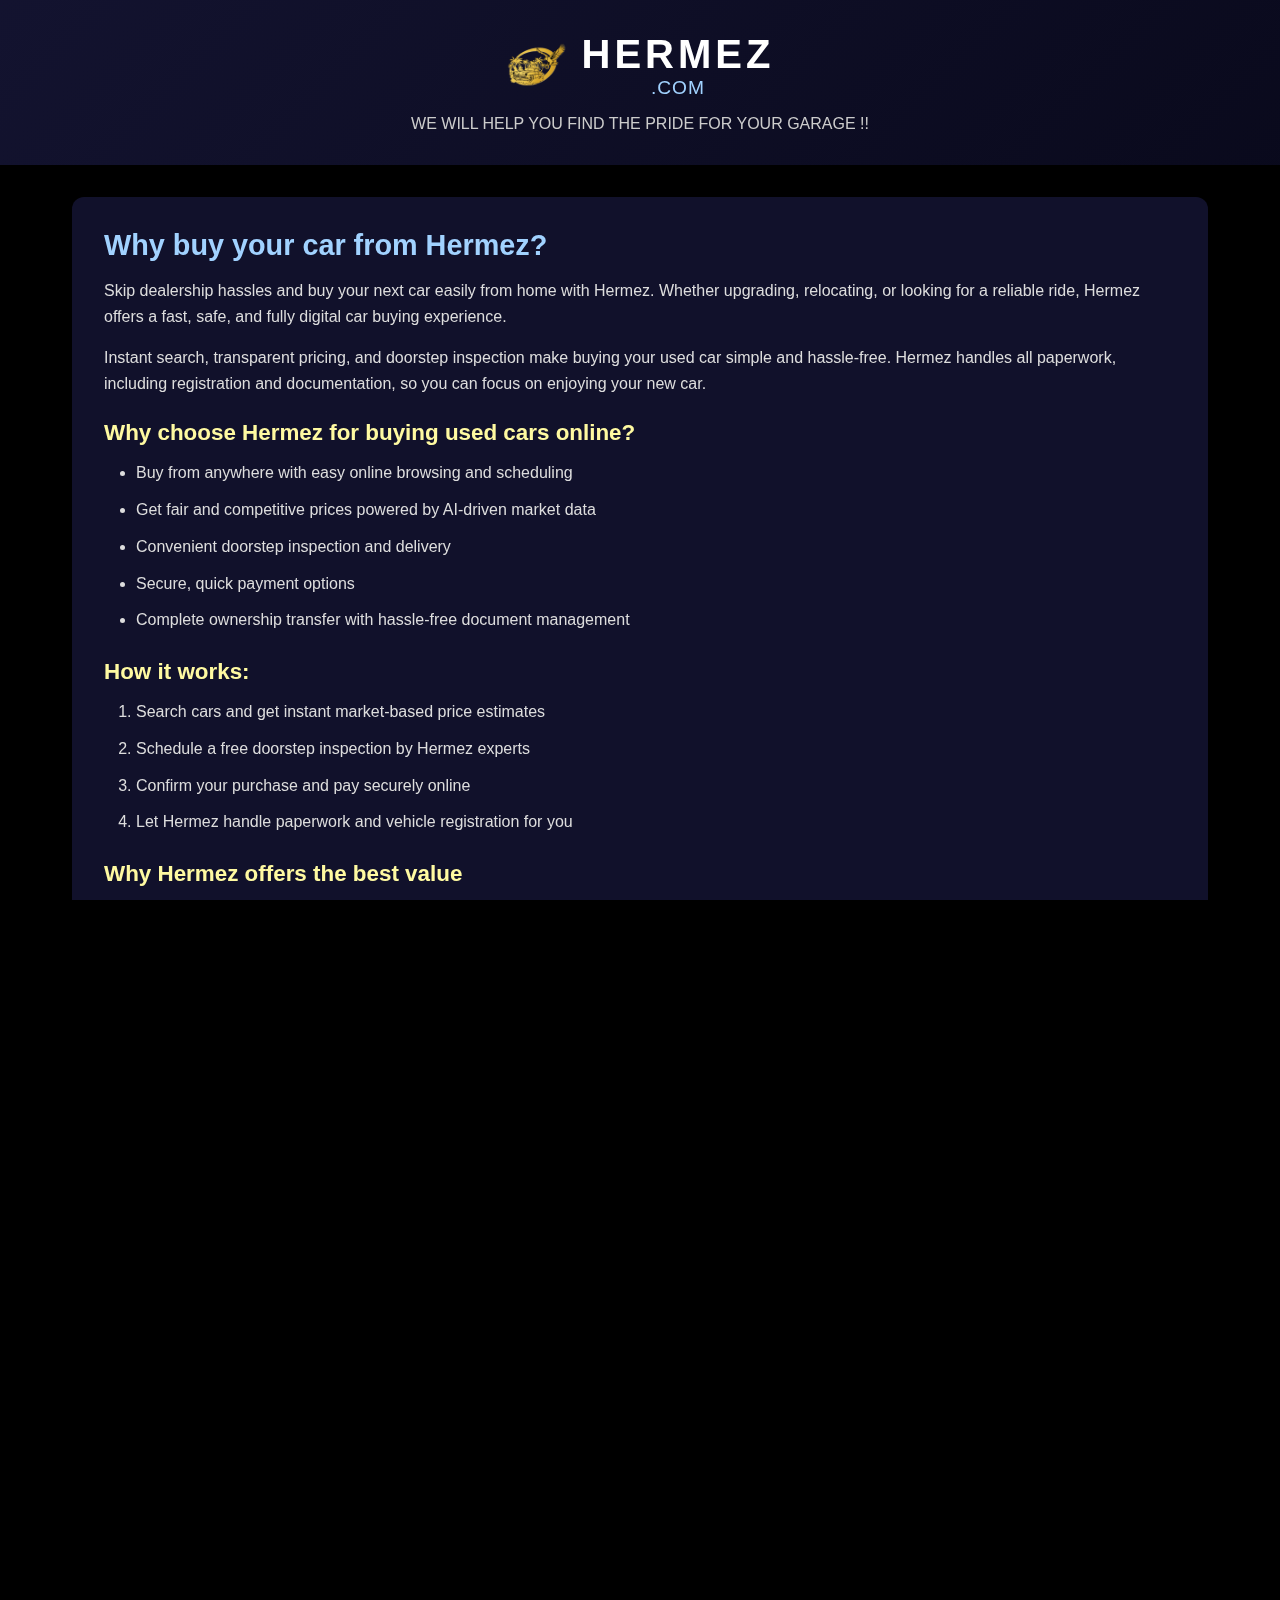
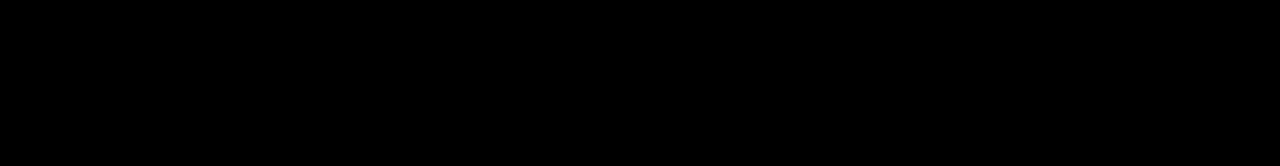
<file: index.html>
<!DOCTYPE html>
<html lang="en">

<head>
    <title>HERMEZ GARAGE</title>
    <link rel="stylesheet" href="index.css">
</head>

<body>

    <header class="hermez-header" id="heroHeader">
        <div class="hermez-logo-container">
            <img src="./images/logo.png" alt="Hermez Logo" />
            <div>
                <div class="hermez-title">HERMEZ</div>
                <div class="hermez-domain">.COM</div>
            </div>
        </div>
        <div class="hermez-tagline"> WE WILL HELP YOU FIND THE PRIDE FOR YOUR GARAGE !!</div>
    </header>

    <main>
        <div class="intro">
            <h3>Why buy your car from Hermez?</h3>
            <p>Skip dealership hassles and buy your next car easily from home with Hermez. Whether upgrading,
                relocating, or looking for a reliable ride, Hermez offers a fast, safe, and fully digital car buying
                experience.</p>
            <p>Instant search, transparent pricing, and doorstep inspection make buying your used car simple and
                hassle-free. Hermez handles all paperwork, including registration and documentation, so you can focus on
                enjoying your new car.</p>

            <h4>Why choose Hermez for buying used cars online?</h4>
            <ul>
                <li>Buy from anywhere with easy online browsing and scheduling</li>
                <li>Get fair and competitive prices powered by AI-driven market data</li>
                <li>Convenient doorstep inspection and delivery</li>
                <li>Secure, quick payment options</li>
                <li>Complete ownership transfer with hassle-free document management</li>
            </ul>

            <h4>How it works:</h4>
            <ol>
                <li>Search cars and get instant market-based price estimates</li>
                <li>Schedule a free doorstep inspection by Hermez experts</li>
                <li>Confirm your purchase and pay securely online</li>
                <li>Let Hermez handle paperwork and vehicle registration for you</li>
            </ol>

            <h4>Why Hermez offers the best value</h4>
            <p>Hermez leverages technology and a wide dealer network to provide competitive prices and a broad
                selection. Its transparent auction-style pricing ensures you get great deals securely and conveniently.
            </p>

            <h4>Benefits of buying from Hermez</h4>
            <ul>
                <li>Convenient digital experience from search to delivery</li>
                <li>Transparent pricing backed by real market data</li>
                <li>Trusted doorstep inspection and delivery service</li>
                <li>Quick, secure payments</li>
                <li>Full support with documentation and registration</li>
            </ul>

            <p><strong>Hermez is your smarter, simpler way to buy quality used cars online.</strong></p>
        </div>

        <section class="car-grid">
            <div class="car"><img src="./images/suv.png" width="150">
                <h2>SUV</h2>
            </div>
            <div class="car"><img src="./images/sedan.png" width="150">
                <h2>Sedan</h2>
            </div>
            <div class="car"><img src="./images/hatchback.png" width="150">
                <h2>Hatchback</h2>
            </div>
            <div class="car"><img src="./images/station-wagon.png" width="150">
                <h2>Wagon</h2>
            </div>
            <div class="car"><img src="./images/minivan.png" width="150">
                <h2>Van</h2>
            </div>
            <div class="car"><img src="./images/crossover.png" width="150">
                <h2>Crossover</h2>
            </div>
            <div class="car"><img src="./images/coupe.png" width="150">
                <h2>Coupe</h2>
            </div>
            <div class="car"><img src="./images/convertible.png" width="150">
                <h2>Convertible</h2>
            </div>
            <div class="car"><img src="./images/pickup-truck.png" width="150">
                <h2>Pick-up</h2>
            </div>
        </section>
    </main>

    <script>
        const header = document.getElementById('heroHeader');
        window.addEventListener('scroll', () => {
            if (window.scrollY > 90) {
                header.classList.add('scrolled');
            } else {
                header.classList.remove('scrolled');
            }
        });
        function colourChecker(r, g, b) {
            if (r * 0.299 + g * 0.587 + b * 0.114 < 127) {
                return false;
            } else {
                return true;
            }
        }
        function randomColor() {
            var r = Math.floor(Math.random() * 255);
            var g = Math.floor(Math.random() * 255);
            var b = Math.floor(Math.random() * 255);
            return colourChecker(r, g, b) ? 'rgb(' + r + ',' + g + ',' + b + ')' : randomColor();
        }
        document.addEventListener('DOMContentLoaded', function () {
            document.querySelectorAll('.car').forEach(function (el) {
                el.style.backgroundColor = randomColor();
            });
        });
        document.querySelectorAll('.car').forEach(function (card) {
            card.addEventListener('click', function () {
                var type = card.querySelector('h2').innerText.trim();
                window.location.href = 'main.html?type=' + encodeURIComponent(type);
            });
        });
    </script>
</body>

</html>
</file>
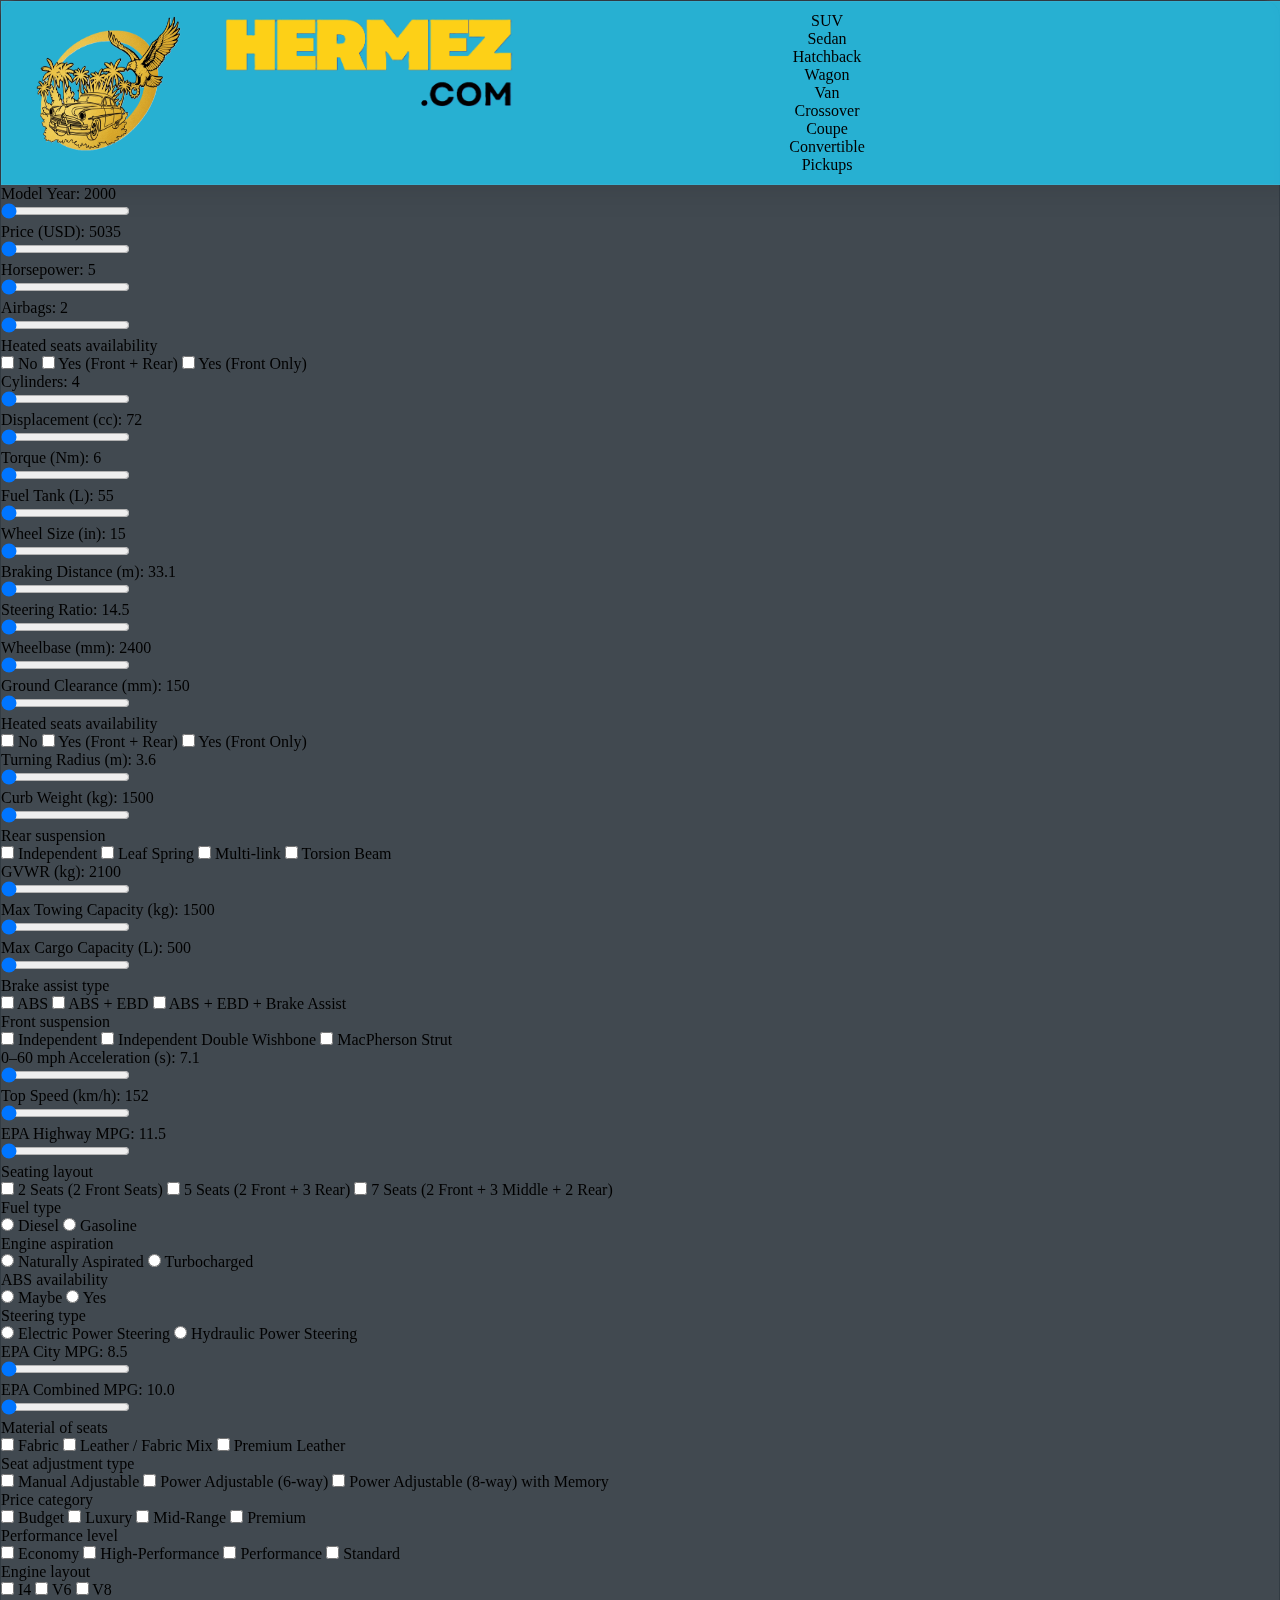
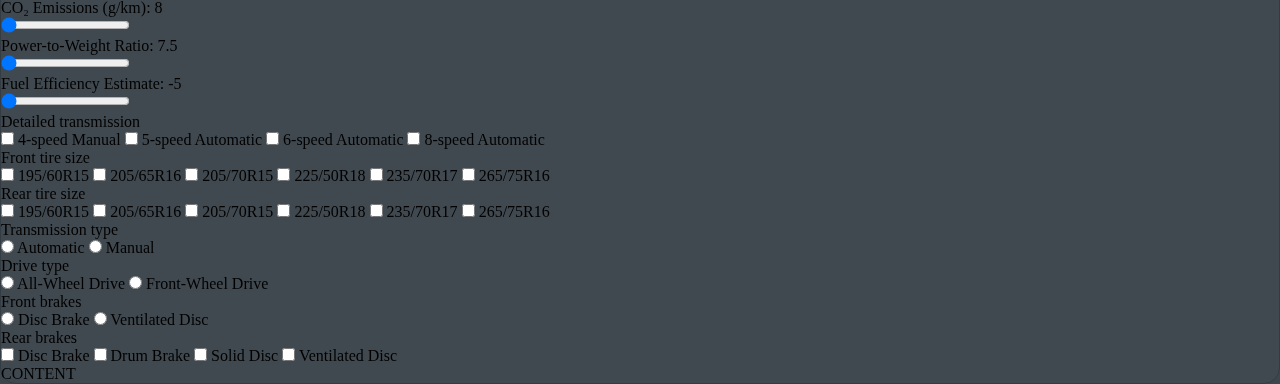
<file: main-page.html>
<!DOCTYPE html>
    <head>
        <title>Hermez.com</title>
        <link rel="stylesheet" href="style.css">
        <script src="app.js"></script>
        <meta name="viewport" content="width=device-width, initial-scale=1.0">   
    </head>
    <body class="car-type-body">
        <nav class="nav-bar">
            <ul class="nav-list">
                <li>
                    <img src="images/logo.png" alt="Hermez Logo" height="150" width="150">
               </li>
                <li>
                    <img src="images/hermez.png" alt="Header" height="100" width=auto>
                </li>
                <li class="header-container">
                    <div class="header">
                        <div>SUV</div>
                        <div>Sedan</div>
                        <div>Hatchback</div>
                        <div>Wagon</div>
                        <div>Van</div>
                        <div>Crossover</div>
                        <div>Coupe</div>
                        <div>Convertible</div>
                        <div>Pickups</div>
                    </div>
                </li>
            </ul>
        </nav>
            <div class="main-box">
                <div class="form-box">              
                    <div class="slider-group">
                        <label for="year">Model Year: <span id="year_val">2000</span></label><br>
                        <input type="range" id="year" min="2000" max="2017" value="2000"
                               oninput="year_val.innerText = this.value">
                      </div>
                      
                      <div class="slider-group">
                        <label for="price_usd">Price (USD): <span id="price_usd_val">5035</span></label><br>
                        <input type="range" id="price_usd" min="5035" max="495000" value="5035"
                               oninput="price_usd_val.innerText = this.value">
                      </div>
                      
                      <div class="slider-group">
                        <label for="horsepower">Horsepower: <span id="horsepower_val">5</span></label><br>
                        <input type="range" id="horsepower" min="5" max="731" value="5"
                               oninput="horsepower_val.innerText = this.value">
                      </div>
                      
                      <div class="slider-group">
                        <label for="airbags">Airbags: <span id="airbags_val">2</span></label><br>
                        <input type="range" id="airbags" min="2" max="12" value="2"
                               oninput="airbags_val.innerText = this.value">
                      </div>
                      <div class="input-group">
                        <label>Heated seats availability</label>
                        <div class="options">
                            <label><input type="checkbox" name="heated_seats" value="no"> No</label>
                            <label><input type="checkbox" name="heated_seats" value="front_rear"> Yes (Front + Rear)</label>
                            <label><input type="checkbox" name="heated_seats" value="front_only"> Yes (Front Only)</label>
                        </div>
                    </div>
                    
                      
                      <div class="slider-group">
                        <label for="cylinders">Cylinders: <span id="cylinders_val">4</span></label><br>
                        <input type="range" id="cylinders" min="4" max="8" value="4"
                               oninput="cylinders_val.innerText = this.value">
                      </div>
                      
                      <div class="slider-group">
                        <label for="displacement">Displacement (cc): <span id="displacement_val">72</span></label><br>
                        <input type="range" id="displacement" min="72" max="5998" value="72"
                               oninput="displacement_val.innerText = this.value">
                      </div>
                      
                      <div class="slider-group">
                        <label for="torque">Torque (Nm): <span id="torque_val">6</span></label><br>
                        <input type="range" id="torque" min="6" max="950" value="6"
                               oninput="torque_val.innerText = this.value">
                      </div>
                      
                      <div class="slider-group">
                        <label for="fuel_tank">Fuel Tank (L): <span id="fuel_tank_val">55</span></label><br>
                        <input type="range" id="fuel_tank" min="55" max="75" value="55"
                               oninput="fuel_tank_val.innerText = this.value">
                      </div>
                      
                      <div class="slider-group">
                        <label for="wheel_size">Wheel Size (in): <span id="wheel_size_val">15</span></label><br>
                        <input type="range" id="wheel_size" min="15" max="18" value="15"
                               oninput="wheel_size_val.innerText = this.value">
                      </div>
                      
                      <div class="slider-group">
                        <label for="brake_dist">Braking Distance (m): <span id="brake_dist_val">33.1</span></label><br>
                        <input type="range" id="brake_dist" min="33.1" max="38" step="0.1" value="33.1"
                               oninput="brake_dist_val.innerText = this.value">
                      </div>
                      <div class="slider-group">
                        <label for="steering_ratio">Steering Ratio: <span id="steering_ratio_val">14.5</span></label><br>
                        <input type="range" id="steering_ratio" min="14.5" max="15.5" step="0.1" value="14.5"
                               oninput="steering_ratio_val.innerText = this.value">
                      </div>
                      
                      <div class="slider-group">
                        <label for="wheelbase">Wheelbase (mm): <span id="wheelbase_val">2400</span></label><br>
                        <input type="range" id="wheelbase" min="2400" max="2700" value="2400"
                               oninput="wheelbase_val.innerText = this.value">
                      </div>
                      
                      <div class="slider-group">
                        <label for="ground_clearance">Ground Clearance (mm): <span id="ground_clearance_val">150</span></label><br>
                        <input type="range" id="ground_clearance" min="150" max="220" value="150"
                               oninput="ground_clearance_val.innerText = this.value">
                      </div>
                      <div class="input-group">
                        <label>Heated seats availability</label>
                        <div class="options">
                            <label><input type="checkbox" name="heated_seats" value="no"> No</label>
                            <label><input type="checkbox" name="heated_seats" value="front_rear"> Yes (Front + Rear)</label>
                            <label><input type="checkbox" name="heated_seats" value="front_only"> Yes (Front Only)</label>
                        </div>
                    </div>
                      
                      <div class="slider-group">
                        <label for="turning_radius">Turning Radius (m): <span id="turning_radius_val">3.6</span></label><br>
                        <input type="range" id="turning_radius" min="3.6" max="4.1" step="0.1" value="3.6"
                               oninput="turning_radius_val.innerText = this.value">
                      </div>
                      
                      <div class="slider-group">
                        <label for="curb_weight">Curb Weight (kg): <span id="curb_weight_val">1500</span></label><br>
                        <input type="range" id="curb_weight" min="1500" max="2500" value="1500"
                               oninput="curb_weight_val.innerText = this.value">
                      </div>
                      <div class="input-group">
                        <label>Rear suspension</label>
                        <div class="options">
                            <label><input type="checkbox" name="suspension_rear"> Independent</label>
                            <label><input type="checkbox" name="suspension_rear"> Leaf Spring</label>
                            <label><input type="checkbox" name="suspension_rear"> Multi-link</label>
                            <label><input type="checkbox" name="suspension_rear"> Torsion Beam</label>
                        </div>
                    </div>      
                      <div class="slider-group">
                        <label for="gvwr">GVWR (kg): <span id="gvwr_val">2100</span></label><br>
                        <input type="range" id="gvwr" min="2100" max="3500" value="2100"
                               oninput="gvwr_val.innerText = this.value">
                      </div>
                      
                      <div class="slider-group">
                        <label for="towing_capacity">Max Towing Capacity (kg): <span id="towing_capacity_val">1500</span></label><br>
                        <input type="range" id="towing_capacity" min="1500" max="3500" value="1500"
                               oninput="towing_capacity_val.innerText = this.value">
                      </div>
                      
                      <div class="slider-group">
                        <label for="cargo_capacity">Max Cargo Capacity (L): <span id="cargo_capacity_val">500</span></label><br>
                        <input type="range" id="cargo_capacity" min="500" max="1500" value="500"
                               oninput="cargo_capacity_val.innerText = this.value">
                      </div>
                      <div class="input-group">
                        <label>Brake assist type</label>
                        <div class="options">
                            <label><input type="checkbox" name="brake_assist_system"> ABS</label>
                            <label><input type="checkbox" name="brake_assist_system"> ABS + EBD</label>
                            <label><input type="checkbox" name="brake_assist_system"> ABS + EBD + Brake Assist</label>
                        </div>
                    </div>
                    
                    <div class="input-group">
                        <label>Front suspension</label>
                        <div class="options">
                            <label><input type="checkbox" name="suspension_front"> Independent</label>
                            <label><input type="checkbox" name="suspension_front"> Independent Double Wishbone</label>
                            <label><input type="checkbox" name="suspension_front"> MacPherson Strut</label>
                        </div>
                    </div>
                      
                      <div class="slider-group">
                        <label for="acceleration">0–60 mph Acceleration (s): <span id="acceleration_val">7.1</span></label><br>
                        <input type="range" id="acceleration" min="7.1" max="12.0" step="0.1" value="7.1"
                               oninput="acceleration_val.innerText = this.value">
                      </div>
                      
                      <div class="slider-group">
                        <label for="top_speed">Top Speed (km/h): <span id="top_speed_val">152</span></label><br>
                        <input type="range" id="top_speed" min="152" max="516" value="152"
                               oninput="top_speed_val.innerText = this.value">
                      </div>
                      
                      
                      <div class="slider-group">
                        <label for="highway_mpg">EPA Highway MPG: <span id="highway_mpg_val">11.5</span></label><br>
                        <input type="range" id="highway_mpg" min="11.5" max="34.3" step="0.1" value="11.5"
                               oninput="highway_mpg_val.innerText = this.value">
                      </div>
                      
                      <div class="input-group">
                        <label>Seating layout</label>
                        <div class="options">
                            <label><input type="checkbox" name="seating_layout" value="2"> 2 Seats (2 Front Seats)</label>
                            <label><input type="checkbox" name="seating_layout" value="5"> 5 Seats (2 Front + 3 Rear)</label>
                            <label><input type="checkbox" name="seating_layout" value="7"> 7 Seats (2 Front + 3 Middle + 2 Rear)</label>
                        </div>
                    </div>
                    
                    
                    <div class="input-group">
                        <label>Fuel type</label>
                        <div class="options">
                            <label><input type="radio" name="fuel_type" value="diesel"> Diesel</label>
                            <label><input type="radio" name="fuel_type" value="gasoline"> Gasoline</label>
                        </div>
                    </div>
                    
                    <div class="input-group">
                        <label>Engine aspiration</label>
                        <div class="options">
                            <label><input type="radio" name="aspiration" value="na"> Naturally Aspirated</label>
                            <label><input type="radio" name="aspiration" value="turbo"> Turbocharged</label>
                        </div>
                    </div>
                    
                    
                    <div class="input-group">
                        <label>ABS availability</label>
                        <div class="options">
                            <label><input type="radio" name="abs" value="maybe"> Maybe</label>
                            <label><input type="radio" name="abs" value="yes"> Yes</label>
                        </div>
                    </div>
                    
                    <div class="input-group">
                        <label>Steering type</label>
                        <div class="options">
                            <label><input type="radio" name="steering" value="eps"> Electric Power Steering</label>
                            <label><input type="radio" name="steering" value="hps"> Hydraulic Power Steering</label>
                        </div>
                    </div>
                    <div class="slider-group">
                        <label for="city_mpg">EPA City MPG: <span id="city_mpg_val">8.5</span></label><br>
                        <input type="range" id="city_mpg" min="8.5" max="25.3" step="0.1" value="8.5"
                               oninput="city_mpg_val.innerText = this.value">
                      </div>
                      
                      <div class="slider-group">
                        <label for="combined_mpg">EPA Combined MPG: <span id="combined_mpg_val">10.0</span></label><br>
                        <input type="range" id="combined_mpg" min="10.0" max="29.8" step="0.1" value="10.0"
                               oninput="combined_mpg_val.innerText = this.value">
                      </div>
                    <div class="input-group">
                        <label>Material of seats</label>
                        <div class="options">
                            <label><input type="checkbox" name="seat_material"> Fabric</label>
                            <label><input type="checkbox" name="seat_material"> Leather / Fabric Mix</label>
                            <label><input type="checkbox" name="seat_material"> Premium Leather</label>
                        </div>
                    </div>
                    
                    <div class="input-group">
                        <label>Seat adjustment type</label>
                        <div class="options">
                            <label><input type="checkbox" name="seat_adjustments"> Manual Adjustable</label>
                            <label><input type="checkbox" name="seat_adjustments"> Power Adjustable (6-way)</label>
                            <label><input type="checkbox" name="seat_adjustments"> Power Adjustable (8-way) with Memory</label>
                        </div>
                    </div>
                    
                    <div class="input-group">
                        <label>Price category</label>
                        <div class="options">
                            <label><input type="checkbox" name="price_segment"> Budget</label>
                            <label><input type="checkbox" name="price_segment"> Luxury</label>
                            <label><input type="checkbox" name="price_segment"> Mid-Range</label>
                            <label><input type="checkbox" name="price_segment"> Premium</label>
                        </div>
                    </div>
                    
                    <div class="input-group">
                        <label>Performance level</label>
                        <div class="options">
                            <label><input type="checkbox" name="performance_tier"> Economy</label>
                            <label><input type="checkbox" name="performance_tier"> High-Performance</label>
                            <label><input type="checkbox" name="performance_tier"> Performance</label>
                            <label><input type="checkbox" name="performance_tier"> Standard</label>
                        </div>
                    </div>
                    
                    <div class="input-group">
                        <label>Engine layout</label>
                        <div class="options">
                            <label><input type="checkbox" name="engine_configuration"> I4</label>
                            <label><input type="checkbox" name="engine_configuration"> V6</label>
                            <label><input type="checkbox" name="engine_configuration"> V8</label>
                        </div>
                    </div>
                    <div class="slider-group">
                        <label for="co2">CO₂ Emissions (g/km): <span id="co2_val">8</span></label><br>
                        <input type="range" id="co2" min="8" max="24" value="8"
                               oninput="co2_val.innerText = this.value">
                      </div>
                      
                      <div class="slider-group">
                        <label for="pwr_weight">Power-to-Weight Ratio: <span id="pwr_weight_val">7.5</span></label><br>
                        <input type="range" id="pwr_weight" min="7.5" max="1096.5" step="0.1" value="7.5"
                               oninput="pwr_weight_val.innerText = this.value">
                      </div>
                      
                      <div class="slider-group">
                        <label for="fuel_eff">Fuel Efficiency Estimate: <span id="fuel_eff_val">-5</span></label><br>
                        <input type="range" id="fuel_eff" min="-5.0" max="25.0" step="0.1" value="-5"
                               oninput="fuel_eff_val.innerText = this.value">
                      </div>
                    
                    <div class="input-group">
                        <label>Detailed transmission</label>
                        <div class="options">
                            <label><input type="checkbox" name="transmission_detailed"> 4-speed Manual</label>
                            <label><input type="checkbox" name="transmission_detailed"> 5-speed Automatic</label>
                            <label><input type="checkbox" name="transmission_detailed"> 6-speed Automatic</label>
                            <label><input type="checkbox" name="transmission_detailed"> 8-speed Automatic</label>
                        </div>
                    </div>
                    
                    <div class="input-group">
                        <label>Front tire size</label>
                        <div class="options">
                            <label><input type="checkbox" name="tyre_size_front"> 195/60R15</label>
                            <label><input type="checkbox" name="tyre_size_front"> 205/65R16</label>
                            <label><input type="checkbox" name="tyre_size_front"> 205/70R15</label>
                            <label><input type="checkbox" name="tyre_size_front"> 225/50R18</label>
                            <label><input type="checkbox" name="tyre_size_front"> 235/70R17</label>
                            <label><input type="checkbox" name="tyre_size_front"> 265/75R16</label>
                        </div>
                    </div>
                    
                    <div class="input-group">
                        <label>Rear tire size</label>
                        <div class="options">
                            <label><input type="checkbox" name="tyre_size_rear"> 195/60R15</label>
                            <label><input type="checkbox" name="tyre_size_rear"> 205/65R16</label>
                            <label><input type="checkbox" name="tyre_size_rear"> 205/70R15</label>
                            <label><input type="checkbox" name="tyre_size_rear"> 225/50R18</label>
                            <label><input type="checkbox" name="tyre_size_rear"> 235/70R17</label>
                            <label><input type="checkbox" name="tyre_size_rear"> 265/75R16</label>
                        </div>
                    </div>
                    <div class="input-group">
                        <label>Transmission type</label>
                        <div class="options">
                            <label><input type="radio" name="transmission_type" value="auto"> Automatic</label>
                            <label><input type="radio" name="transmission_type" value="manual"> Manual</label>
                        </div>
                    </div>
                    
                    <div class="input-group">
                        <label>Drive type</label>
                        <div class="options">
                            <label><input type="radio" name="drive_type" value="awd"> All-Wheel Drive</label>
                            <label><input type="radio" name="drive_type" value="fwd"> Front-Wheel Drive</label>
                        </div>
                    </div>
                    
                    <div class="input-group">
                        <label>Front brakes</label>
                        <div class="options">
                            <label><input type="radio" name="front_brakes" value="disc"> Disc Brake</label>
                            <label><input type="radio" name="front_brakes" value="ventilated"> Ventilated Disc</label>
                        </div>
                    </div>
                    
                    <div class="input-group">
                        <label>Rear brakes</label>
                        <div class="options">
                            <label><input type="checkbox" name="brakes_rear"> Disc Brake</label>
                            <label><input type="checkbox" name="brakes_rear"> Drum Brake</label>
                            <label><input type="checkbox" name="brakes_rear"> Solid Disc</label>
                            <label><input type="checkbox" name="brakes_rear"> Ventilated Disc</label>
                        </div>
                    </div>
                                  
                </div>                
                <div class="content-box">
                    CONTENT
                </div>
            </div>
    </body>
</html>
</file>
<file: style.css>
* {
  margin: 0;
  padding: 0;
}
.car-type-body{
  background: rgba(21, 31, 40, 0.81);
  border-radius: 16px;
  box-shadow: 0 4px 30px rgba(0, 0, 0, 0.1);
  backdrop-filter: blur(7.6px);
  -webkit-backdrop-filter: blur(7.6px);
  border: 1px solid rgba(21, 31, 40, 0.3);
}
.nav-bar{
  display: flex;
  position: sticky;
  top: 0;
  z-index: 1;
  justify-content: space-between;
  align-items: center;
  background-blend-mode: darken;
  background-size: cover;
  height: auto;
  width: 100%;
  padding: 10px;

  background: rgba(35, 196, 236, 0.837);
  box-shadow: 0 4px 30px rgba(0, 0, 0, 0.1);
  backdrop-filter: blur(7.6px);
  -webkit-backdrop-filter: blur(7.6px);
  border: 1px solid rgba(82, 185, 216, 0.3);
}

.nav-list {
  display: flex;
  list-style: none;
}

.nav-list li {
  margin: 0 20px;
  text-align: center;
}

.nav-list li:last-child {
  margin-left: 20vw;
}


.car-type-cards{
    display: grid;
  justify-content: center;
  align-items: center;
  grid-template-columns: repeat(6, 1fr);
  grid-template-rows: auto auto auto auto;
  gap: 10px;
  margin-top: 5px;
  grid-auto-flow: row;
}

.car-type-cards div {
  border: 2px solid black;
  max-width: 400vw;
  max-height: 400vw;
  text-align: center;
  border-radius: 18px;
  padding: 10px;
  transition: ease-in 0.3s;
  cursor: pointer;
  backdrop-filter: blur(3.4px);
  -webkit-backdrop-filter: blur(3.4px);
  box-shadow: 0 4px 30px rgba(0, 0, 0, 0.1);
}

.car-type-cards div:hover {
  text-transform: uppercase;
  transform: scale(1.12);
}

@media (max-width: 768px) {
  .car-type-cards {
    grid-template-columns: repeat(2, 1fr);
  }
}
</file>
<file: index.css>
/* Reset default styles */
* {
    margin: 0;
    padding: 0;
    box-sizing: border-box;
}

html,
body {
    height: 100%;
    width: 100%;
    overflow-x: hidden;
}

body {
    font-family: Arial, sans-serif;
    background-color: #000;
    position: relative;
}

/* Canvas layers - Fixed background */
#backgroundCanvas,
#starsCanvas,
#milkyWayCanvas {
    position: fixed;
    top: 0;
    left: 0;
    width: 100%;
    height: 100%;
    z-index: -1;
    pointer-events: none;
}

/* Stacking order for canvases */
#backgroundCanvas {
    z-index: -3;
}

#milkyWayCanvas {
    z-index: -2;
}

#starsCanvas {
    z-index: -1;
}

/* Header styles */
.hermez-header {
    position: sticky;
    top: 0;
    background: linear-gradient(135deg, rgba(20, 20, 50, 0.95), rgba(10, 10, 30, 0.95));
    backdrop-filter: blur(10px);
    padding: 2rem;
    text-align: center;
    transition: all 0.3s ease;
    z-index: 100;
    box-shadow: 0 4px 6px rgba(0, 0, 0, 0.3);
}

.hermez-header.scrolled {
    padding: 1rem;
    background: linear-gradient(135deg, rgba(15, 15, 40, 0.98), rgba(8, 8, 25, 0.98));
}

.hermez-logo-container {
    display: flex;
    align-items: center;
    justify-content: center;
    gap: 1rem;
    margin-bottom: 1rem;
}

.hermez-logo-container img {
    width: 60px;
    height: 60px;
    object-fit: contain;
    transition: all 0.3s ease;
}

.hermez-header.scrolled .hermez-logo-container img {
    width: 40px;
    height: 40px;
}

.hermez-title {
    font-size: 2.5rem;
    font-weight: bold;
    color: #fff;
    letter-spacing: 0.1em;
    transition: font-size 0.3s ease;
}

.hermez-header.scrolled .hermez-title {
    font-size: 1.8rem;
}

.hermez-domain {
    font-size: 1.2rem;
    color: #a1d2ff;
    letter-spacing: 0.05em;
}

.hermez-tagline {
    font-size: 1rem;
    color: #ccc;
    margin-top: 0.5rem;
    transition: all 0.3s ease;
}

.hermez-header.scrolled .hermez-tagline {
    font-size: 0.85rem;
    opacity: 0.8;
}

/* Main content */
main {
    position: relative;
    z-index: 1;
    padding: 2rem;
    max-width: 1200px;
    margin: 0 auto;
}

/* Intro section */
.intro {
    background: rgba(20, 20, 50, 0.85);
    backdrop-filter: blur(8px);
    border-radius: 12px;
    padding: 2rem;
    margin-bottom: 3rem;
    color: #fff;
    box-shadow: 0 8px 32px rgba(0, 0, 0, 0.4);
}

.intro h3 {
    font-size: 1.8rem;
    margin-bottom: 1rem;
    color: #a1d2ff;
}

.intro h4 {
    font-size: 1.4rem;
    margin-top: 1.5rem;
    margin-bottom: 0.8rem;
    color: #fffaa1;
}

.intro p {
    line-height: 1.6;
    margin-bottom: 1rem;
    color: #ddd;
}

.intro ul,
.intro ol {
    margin-left: 2rem;
    margin-bottom: 1rem;
    line-height: 1.8;
}

.intro li {
    margin-bottom: 0.5rem;
    color: #ddd;
}

/* Car grid section */
.car-grid {
    display: grid;
    grid-template-columns: repeat(auto-fit, minmax(200px, 1fr));
    gap: 2rem;
    padding: 1rem 0;
}

.car {
    background: rgba(255, 255, 255, 0.9);
    border-radius: 12px;
    padding: 1.5rem;
    text-align: center;
    cursor: pointer;
    transition: transform 0.3s ease, box-shadow 0.3s ease;
    box-shadow: 0 4px 12px rgba(0, 0, 0, 0.3);
}

.car:hover {
    transform: translateY(-8px) scale(1.05);
    box-shadow: 0 12px 24px rgba(0, 0, 0, 0.5);
}

.car img {
    width: 150px;
    height: auto;
    margin-bottom: 1rem;
}

.car h2 {
    font-size: 1.5rem;
    color: #222;
    margin: 0;
}

/* Responsive design */
@media (max-width: 768px) {
    .hermez-title {
        font-size: 2rem;
    }

    .hermez-logo-container img {
        width: 50px;
        height: 50px;
    }

    .car-grid {
        grid-template-columns: repeat(auto-fit, minmax(150px, 1fr));
        gap: 1rem;
    }

    .intro {
        padding: 1.5rem;
    }

    main {
        padding: 1rem;
    }
}
</file>
